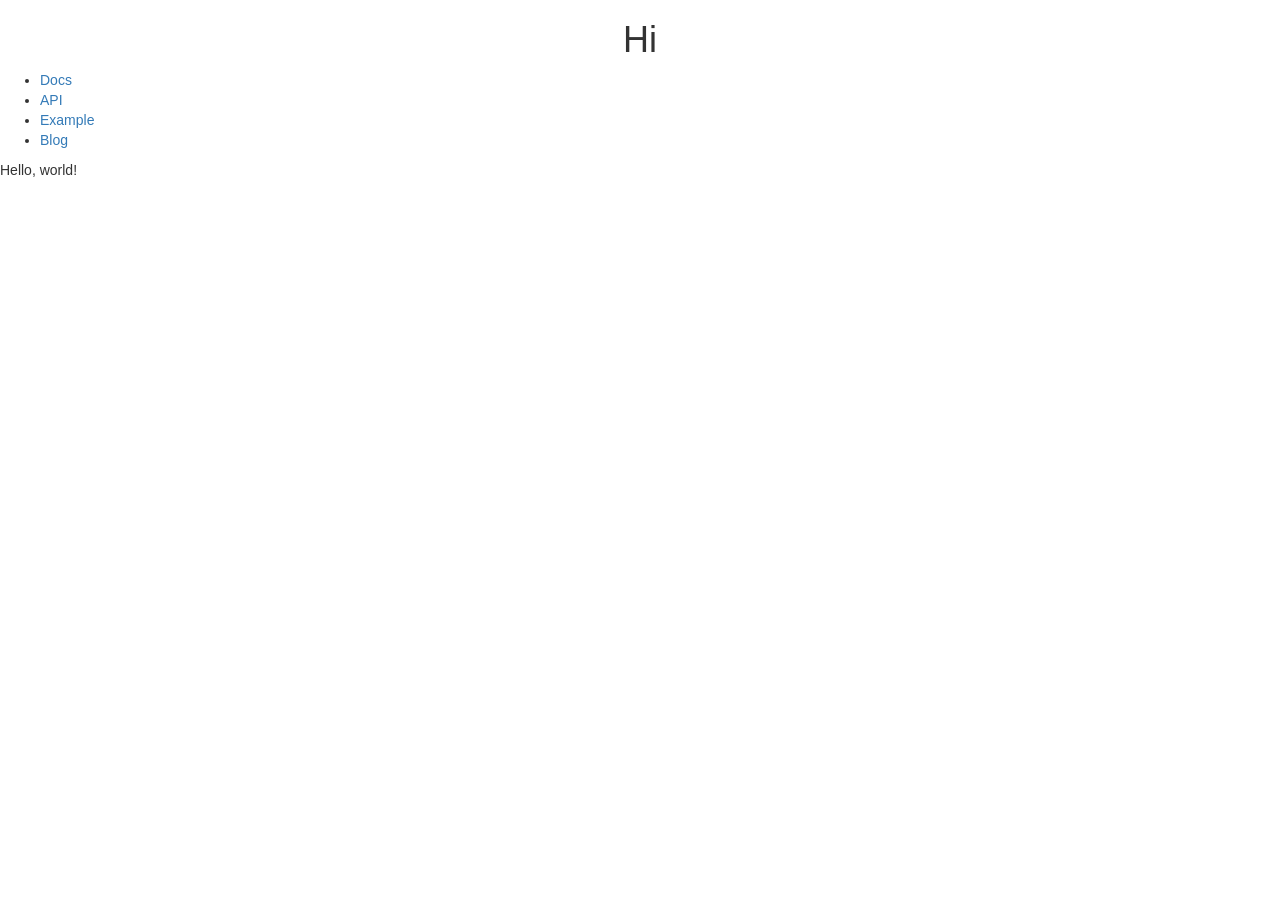
<file: index.html>
<!DOCTYPE HTML>

<html>
    <head>
        <title>
            Rizy Corner
        </title>
        <link rel="stylesheet" href="https://maxcdn.bootstrapcdn.com/bootstrap/3.3.6/css/bootstrap.min.css">
    </head>
    <body>
        <div id="app">

        </div>
    </body>
    <script type="text/javascript" src="js/index.js"></script>
</html>
</file>
